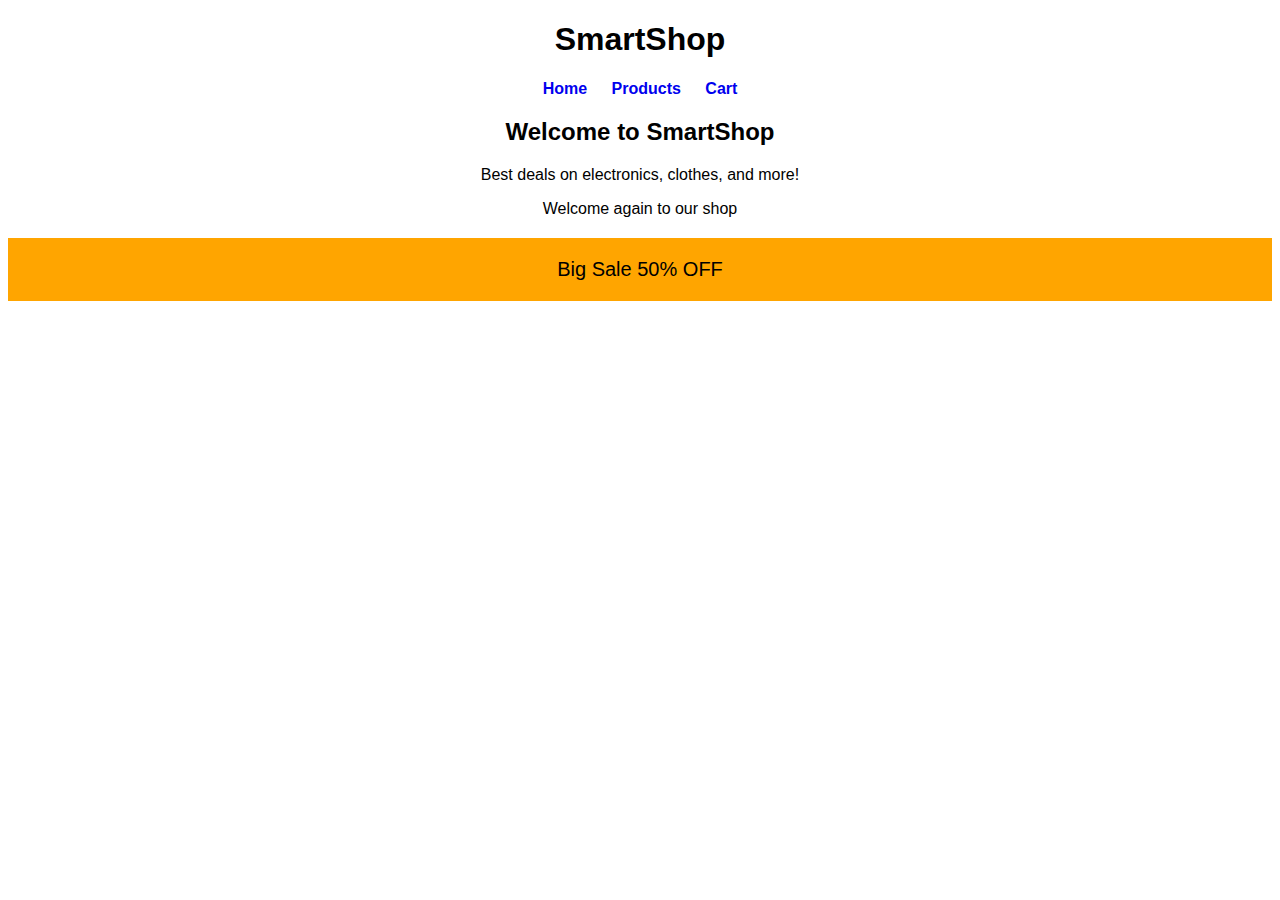
<file: 11-12-25/index.html>
<!DOCTYPE html>
<html>
<head>
    <title>SmartShop - Home</title>
    <link rel="stylesheet" href="style.css">
</head>
<body>

<h1>SmartShop</h1>
<nav>
    <a href="index.html">Home</a>
    <a href="products.html">Products</a>
    <a href="cart.html">Cart</a>
</nav>

<h2>Welcome to SmartShop</h2>
<p>Best deals on electronics, clothes, and more!</p>
<p>Welcome again to our shop</p>

<div class="banner">Big Sale 50% OFF</div>

</body>
</html>
</file>
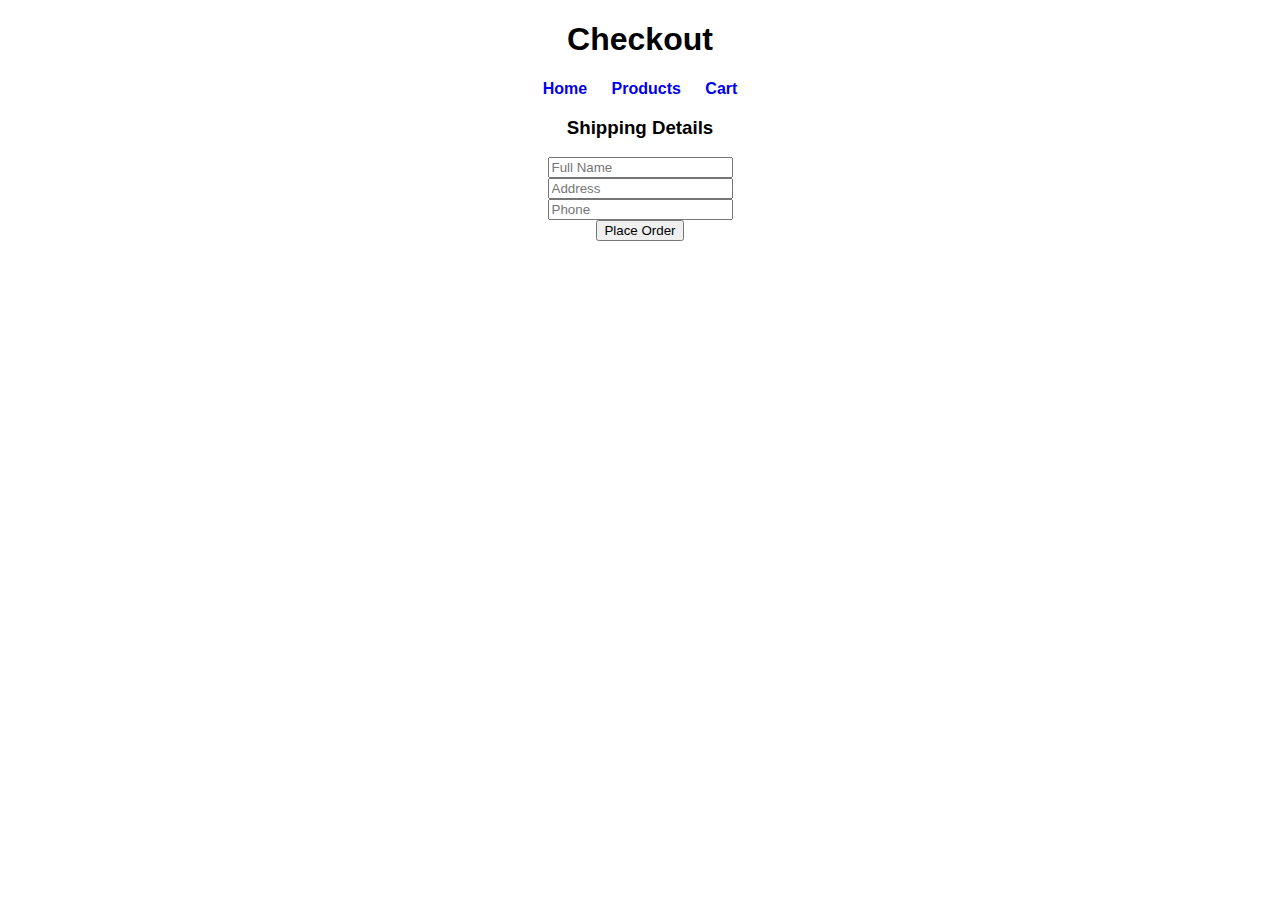
<file: 11-12-25/checkout.html>
<!DOCTYPE html>
<html>
<head>
    <title>Checkout - SmartShop</title>
    <link rel="stylesheet" href="style.css">
</head>
<body>

<h1>Checkout</h1>
<nav>
    <a href="index.html">Home</a>
    <a href="products.html">Products</a>
    <a href="cart.html">Cart</a>
</nav>

<h3>Shipping Details</h3>
<form>
    <input type="text" placeholder="Full Name" required><br>
    <input type="text" placeholder="Address" required><br>
    <input type="text" placeholder="Phone" required><br>
    <button>Place Order</button>
</form>

</body>
</html>
</file>
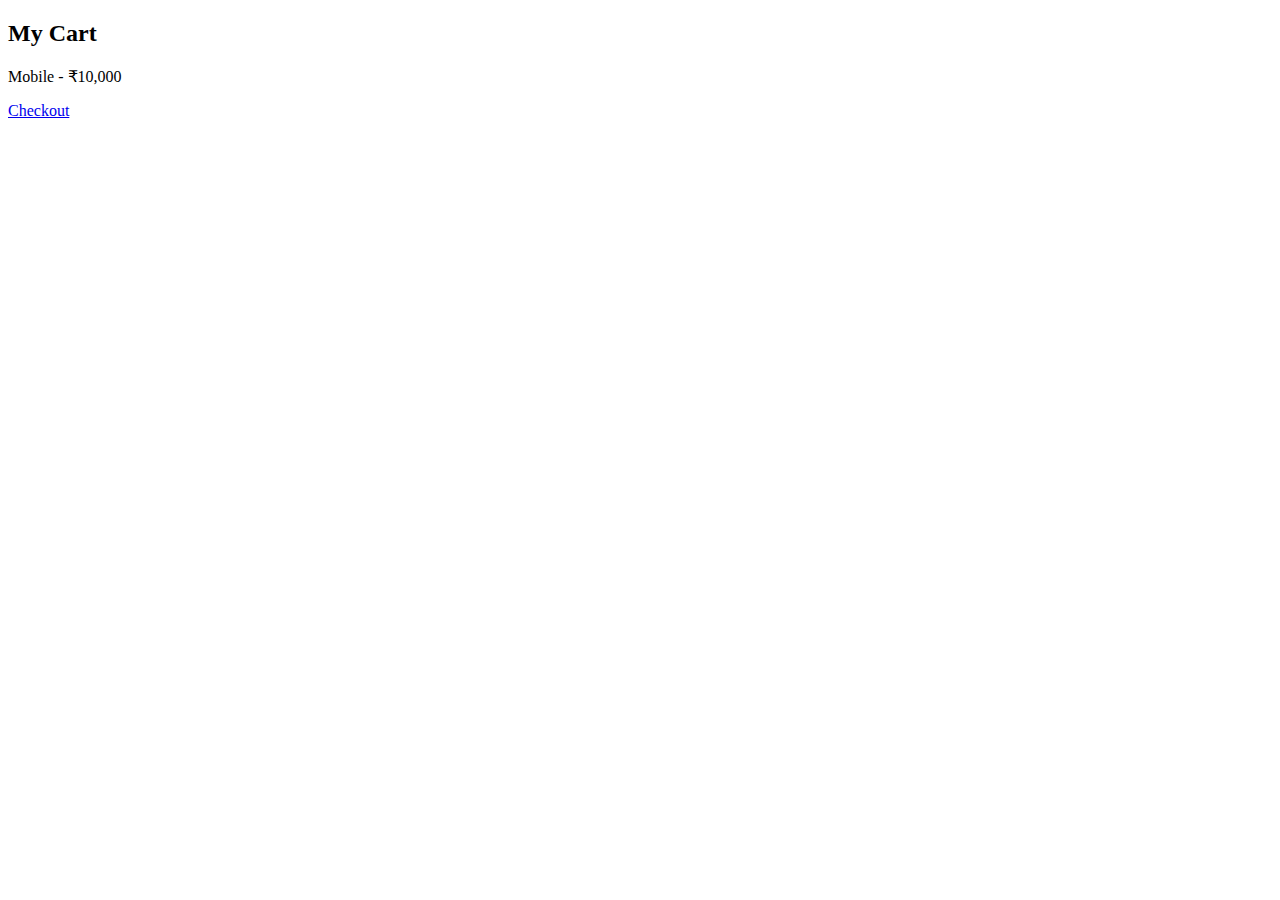
<file: 18-12-25/ecart/cart.html>
<!DOCTYPE html>
<html lang="en">
<head>
    <meta charset="UTF-8">
    <meta name="viewport" content="width=device-width, initial-scale=1.0">
    <title>Document</title>
</head>
<body>
    <h2>My Cart</h2>
    <p>Mobile - ₹10,000</p>
    <a href="checkout.html">Checkout</a>
</body>
</html>
</file>
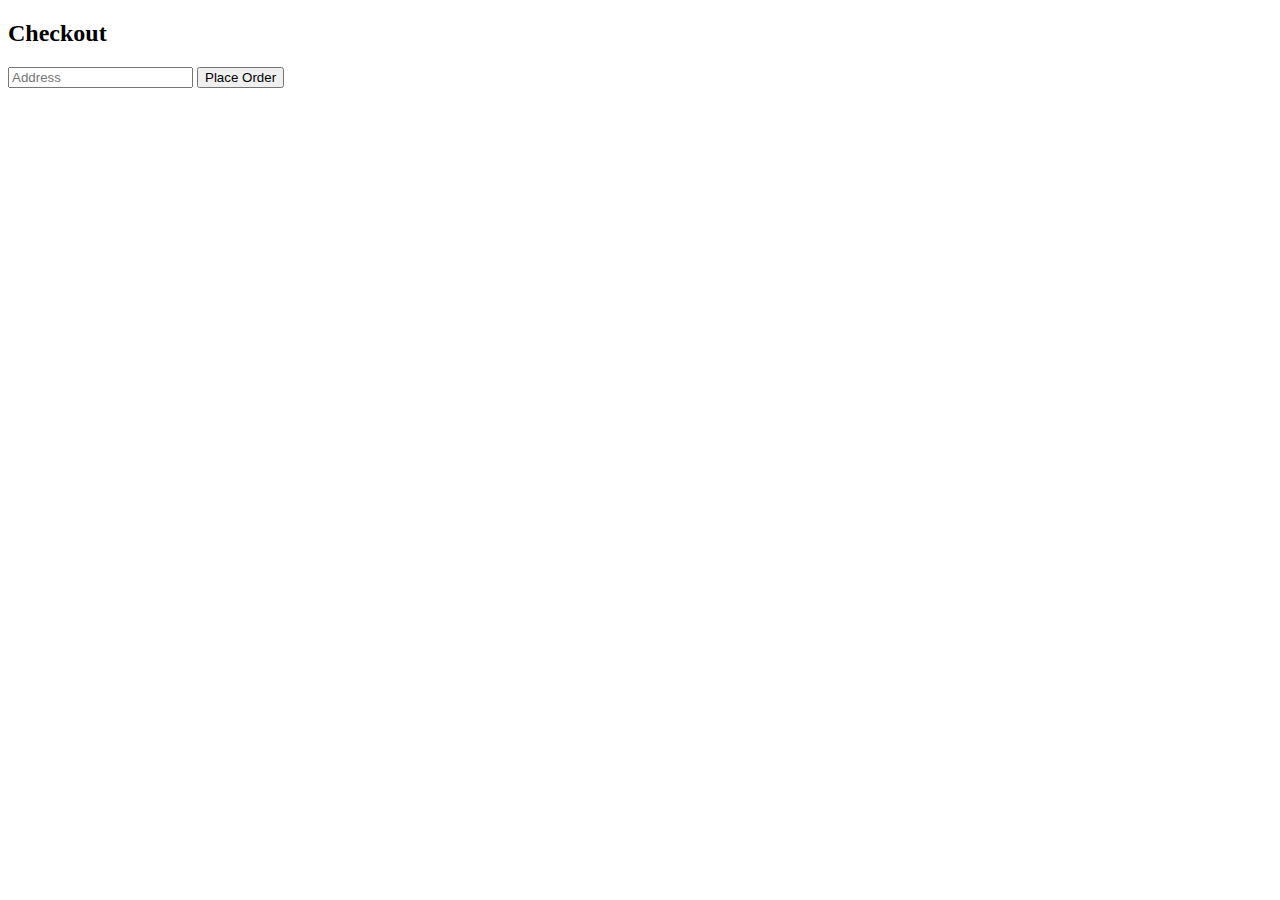
<file: 18-12-25/ecart/checkout.html>
<!DOCTYPE html>
<html lang="en">
<head>
    <meta charset="UTF-8">
    <meta name="viewport" content="width=device-width, initial-scale=1.0">
    <title>Document</title>
</head>
<body>
    <h2>Checkout</h2>
    <input placeholder="Address">
    <button>Place Order</button>
</body>
</html>
</file>
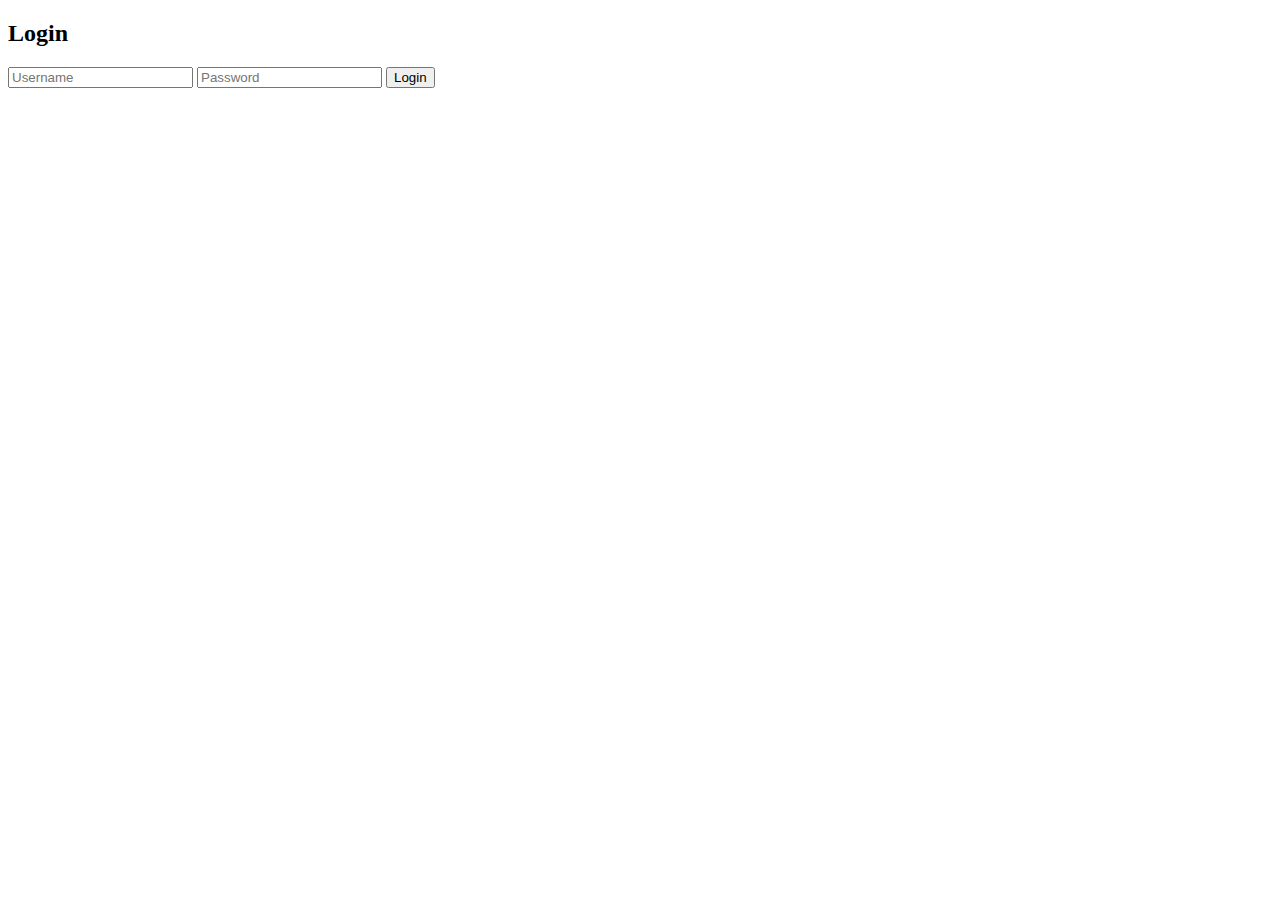
<file: 18-12-25/ecart/login.html>
<!DOCTYPE html>
<html lang="en">
<head>
    <meta charset="UTF-8">
    <meta name="viewport" content="width=device-width, initial-scale=1.0">
    <title>Document</title>
</head>
<body>
    <h2>Login</h2>
    <input placeholder="Username">
    <input type="password" placeholder="Password">
    <button>Login</button>
</body>
</html>
</file>
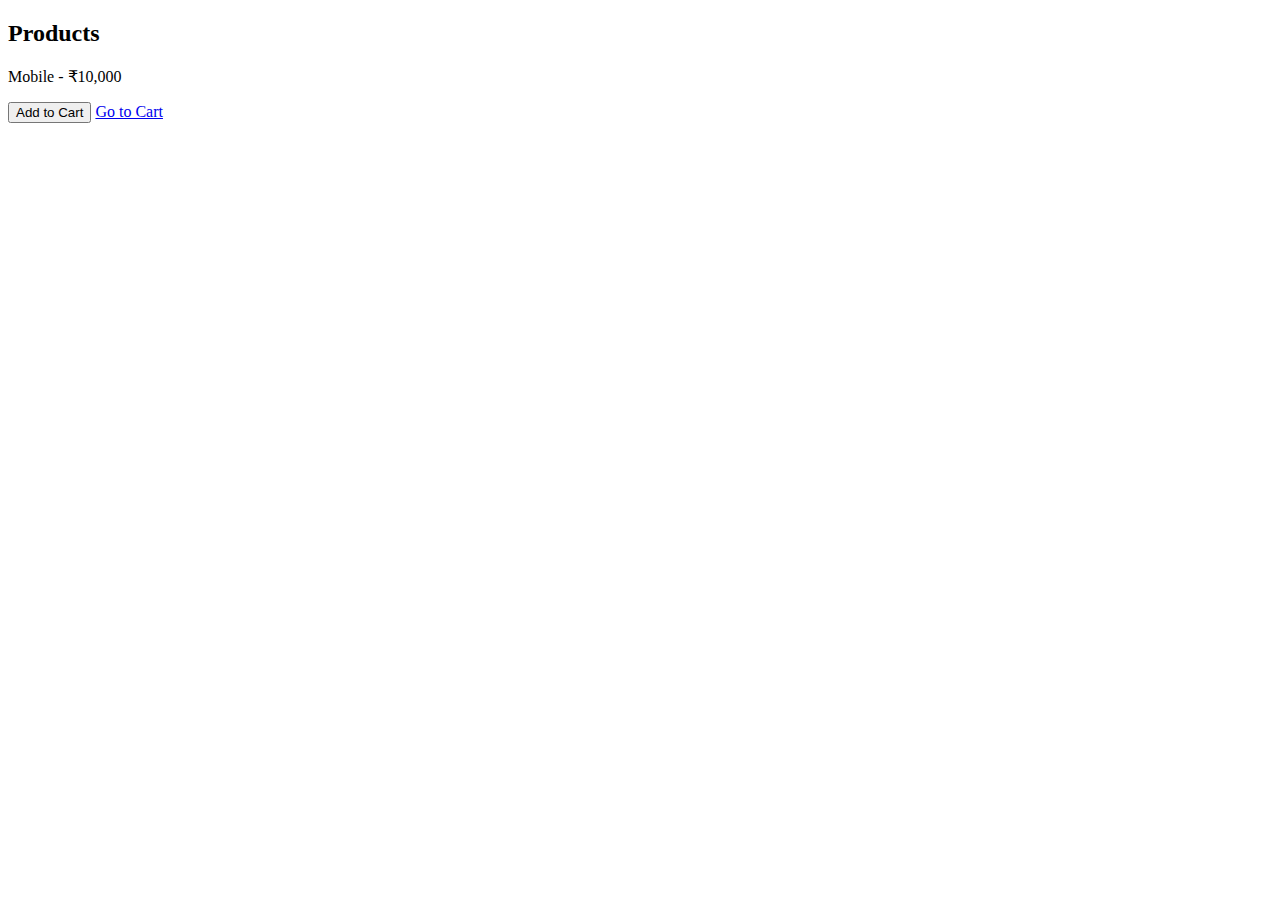
<file: 18-12-25/ecart/products.html>
<!DOCTYPE html>
<html lang="en">
<head>
    <meta charset="UTF-8">
    <meta name="viewport" content="width=device-width, initial-scale=1.0">
    <title>Document</title>
</head>
<body>
    <h2>Products</h2>
    <p>Mobile - ₹10,000</p>
    <button>Add to Cart</button>
    <a href="cart.html">Go to Cart</a>
</body>
</html>
</file>
<file: 11-12-25/style.css>
body {
    font-family: Arial;
    text-align: center;
}

nav a {
    margin: 10px;
    text-decoration: none;
    font-weight: bold;
}

.product {
    border: 1px solid #ccc;
    padding: 10px;
    width: 150px;
    display: inline-block;
    margin: 10px;
}

.banner {
    background: orange;
    padding: 20px;
    font-size: 20px;
    margin-top: 20px;
}

.btn {
    padding: 10px 20px;
    background: green;
    color: white;
    text-decoration: none;
}
</file>
